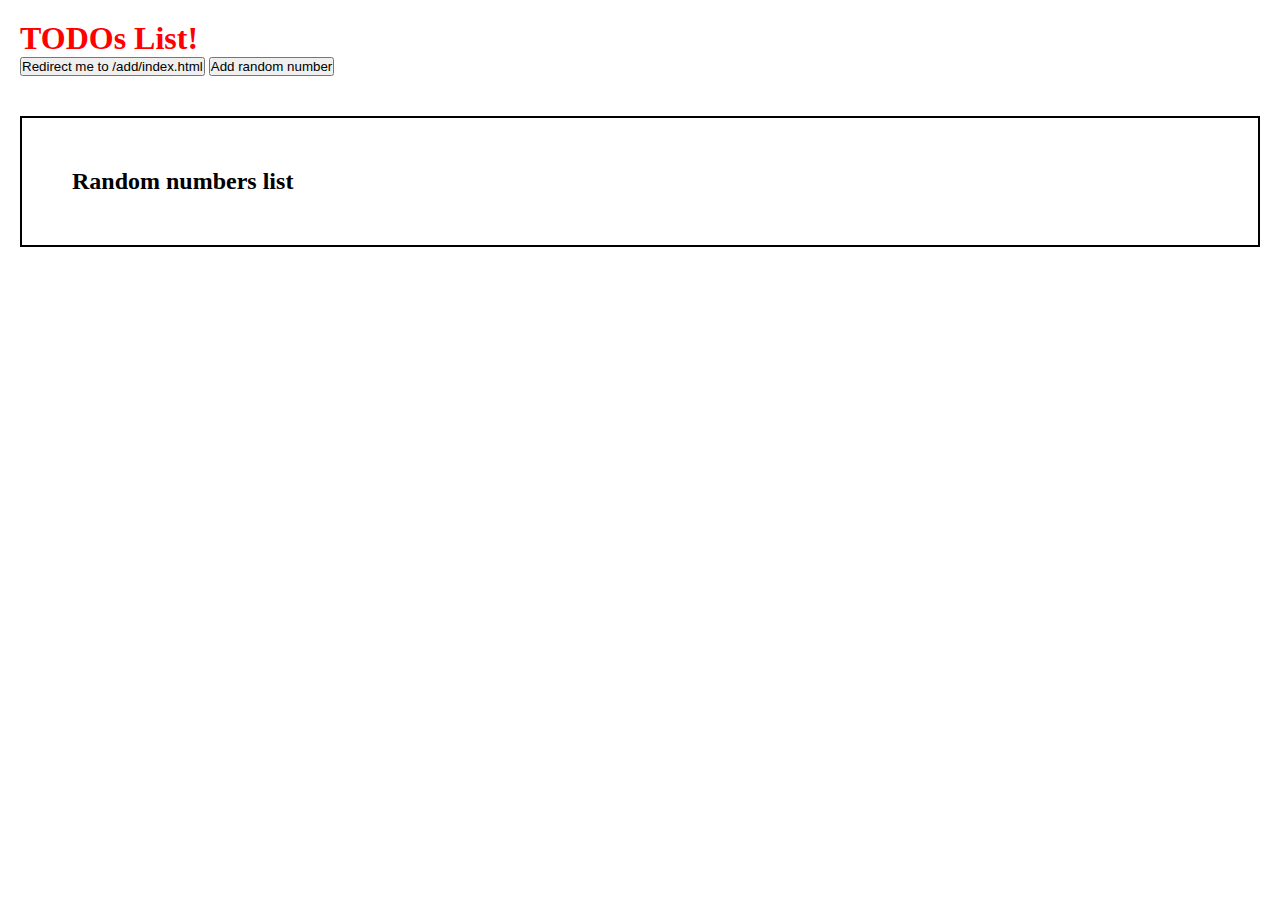
<file: index.html>
<!DOCTYPE html>
<html lang="en">
  <head>
    <meta charset="UTF-8">
    <meta http-equiv="X-UA-Compatible" content="IE=edge">
    <meta name="viewport" content="width=device-width, initial-scale=1.0">
    <link rel="stylesheet" href="./css/main.css">
    <title>TODOs list</title>
  </head>
  <body>
    <header>
      <!-- 
        This page will have the h1 with color: red because we are declaring ./css/main.css file
       -->
       <h1>TODOs List!</h1>
       <!-- 
         This is a button that will redirect the user to another page
        -->
        <button id="button">
          Redirect me to /add/index.html
        </button>
    
        <button id="add-number">
          Add random number
        </button>
    </header>

    <div class="numbers-list">
      <h2>Random numbers list</h2>
      <ul id="numbers-ul"></ul>
    </div>

    <script type="module" src="./js/index.js"></script>
  </body>
</html>
</file>
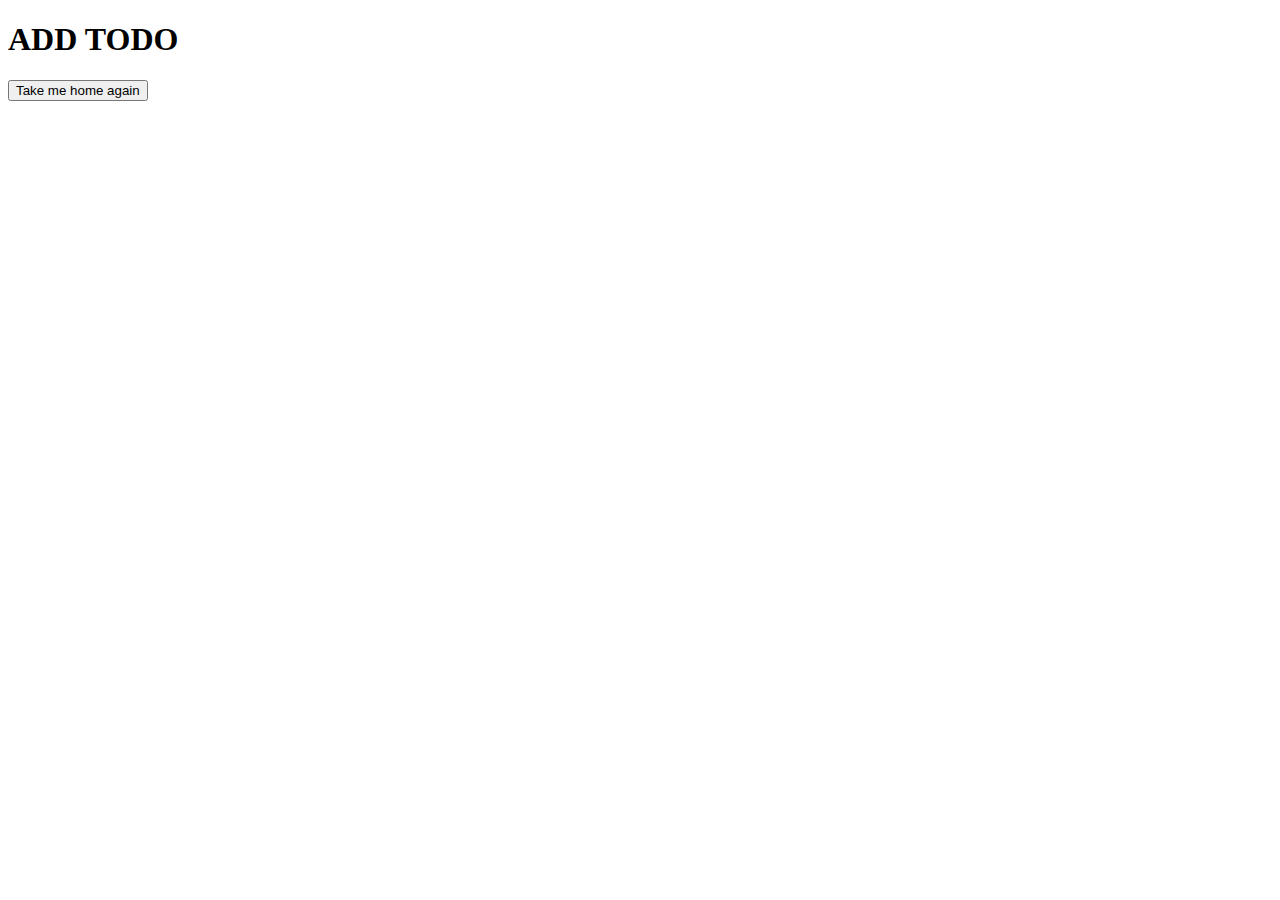
<file: add/index.html>
<!DOCTYPE html>
<html lang="en">
<head>
  <meta charset="UTF-8">
  <meta http-equiv="X-UA-Compatible" content="IE=edge">
  <meta name="viewport" content="width=device-width, initial-scale=1.0">
  <title>Add TODO</title>
</head>
<body>
  <!--
    this route will be visible on /add/index.html
    we can add as many routes we want with the folder structure.
    Inside of each folder we can add more HTML files to structure our app
  -->
  <h1>ADD TODO</h1>
  <button id="go-home">
    Take me home again
  </button>

  <script type="module" src="../js/route.js"></script>
</body>
</html>
</file>
<file: css/main.css>
* {
  margin: 0px;
  padding: 0px;
}

header {
  padding: 20px;
}

h1 {
  color: red;
}

.numbers-list {
  border: 2px solid;
  margin: 20px 20px;
  padding: 50px;
}
</file>
